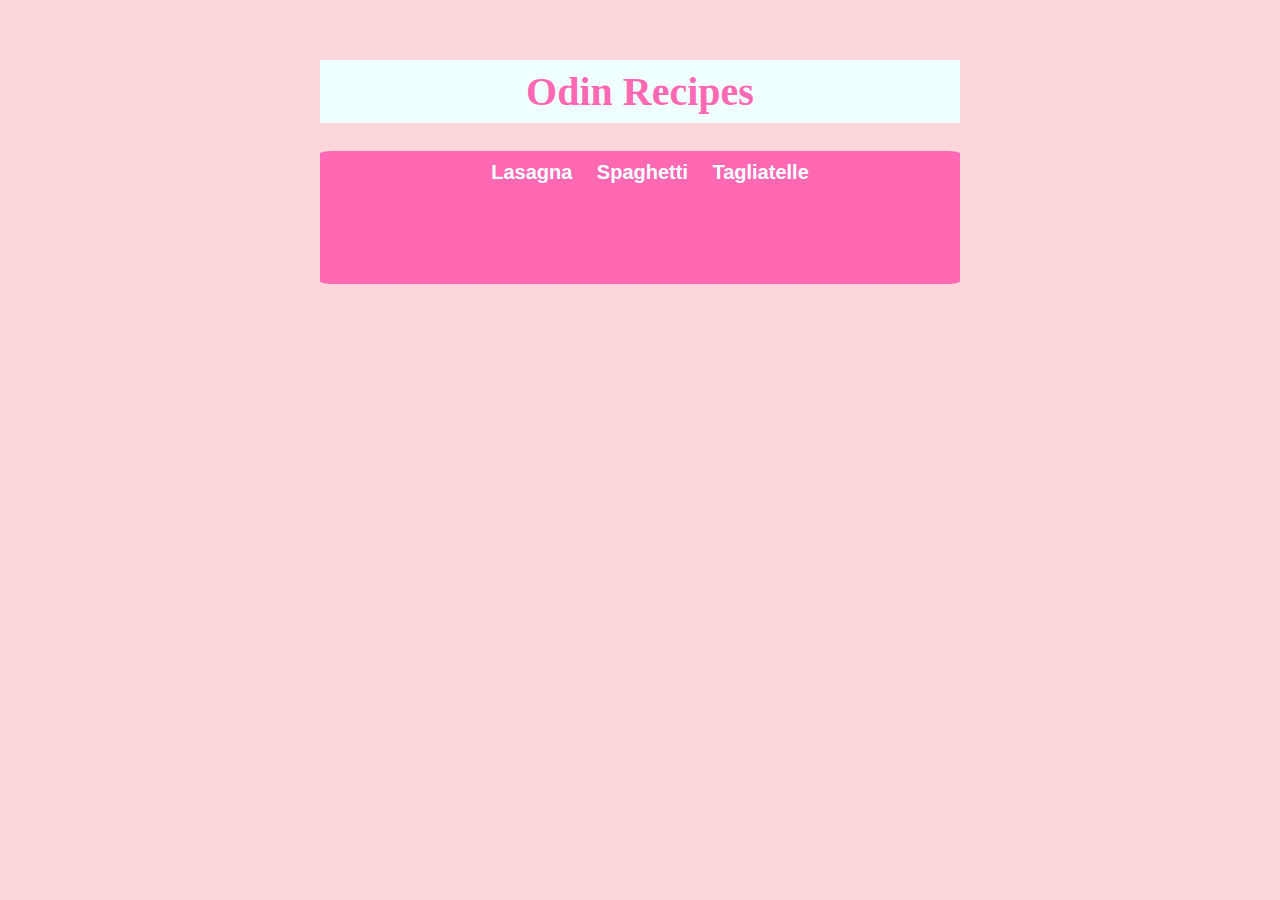
<file: index.html>
<!DOCTYPE html>
<html lang="en">
<head>
    <meta charset="UTF-8">
    <meta name="viewport" content="width=device-width, initial-scale=1.0">
    <title>Document</title>
    <link rel="stylesheet" href="style.css">
</head>
<bodys>
    <h1>Odin Recipes</h1>
    <div class="recipes">
        <a href="recipes/lasagna.html" target="_blank">Lasagna</a>
        <a href="recipes/spaghetti.html" target="_blank">Spaghetti</a>
        <a href="recipes/tagliatelle.html" target="_blank">Tagliatelle</a>
    </div>
        
</bodys>
</html>
</file>
<file: style.css>
*{
    box-sizing: border-box;
    margin: 0;
    padding: 0;
}

body{
    margin-top:60px;
    text-align: center;
    font-family: sans-serif;
    background-color: rgb(253, 214, 220);

}

h1{
    
    font-size: 2.5rem;
    color:hotpink;
    font-family: Brush Script MT, cursive;
    background-color: azure;
    padding:8px;
    width:50%;
    margin: 0 auto 1.75rem auto;
}

.recipes{
    background-color: hotpink;
    width: 50%;
    margin:0 auto;
    padding-bottom:100px;
    padding-top: 10px;
    border-radius: 2%;
}

a{
    text-decoration: none;
    color: azure;
    font-size: 1.25rem;
    font-weight: bold;
    margin-left: 20px;
}

a:visited{
    color:rgb(253, 214, 220);
}
</file>
